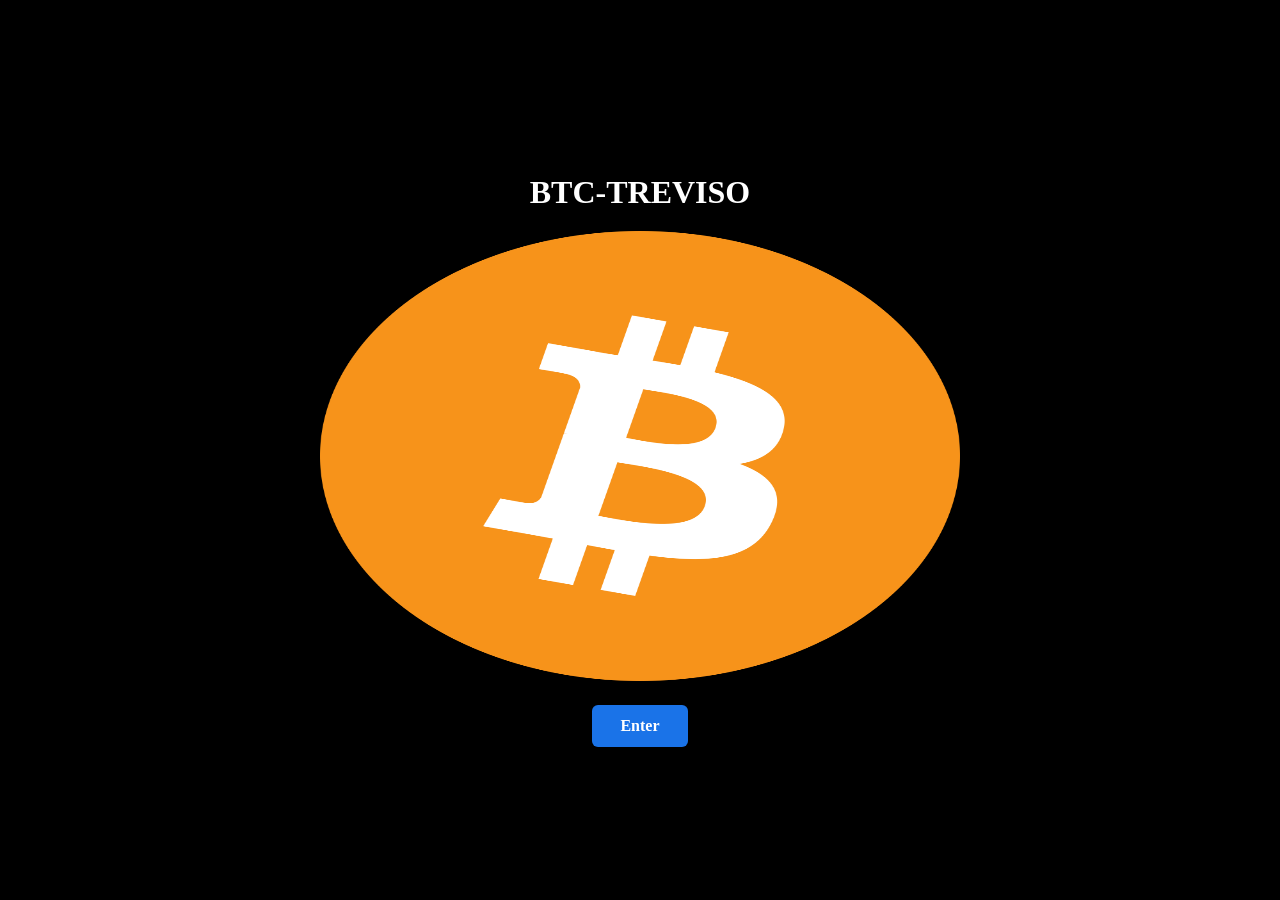
<file: index.html>
<!DOCTYPE html>
<html>
<head>
  <meta http-equiv="content-type" content="text/html; charset=UTF-8">
  <meta name="viewport" content="width=device-width, initial-scale=1.0">
  <title>index</title>
  <style>
    body {
      background-color: black;
      display: flex;
      flex-direction: column; /* Stack items vertically on smaller screens */
      justify-content: center;
      align-items: center;
      min-height: 100vh;
      margin: 0;
      padding: 20px; /* Add some padding for better mobile viewing */
      box-sizing: border-box; /* Include padding in element's total width and height */
      text-align: center; /* Center text content */
    }
    h1 {
      color: white;
      margin-bottom: 20px; /* Add some space between heading and image */
    }

    /* Make the image occupy half of the viewport width (metà del viewport) */
    img {
      width: 50vw;      /* Image will be 50% of the viewport width */
      max-width: 90%;   /* Fallback to avoid overflow on extremely small screens */
      max-height: 50vh; /* Prevent image from exceeding half the viewport height */
      height: auto;     /* Maintain aspect ratio */
      display: block;
    }

    /* Enter button styles */
    .enter-button {
      display: inline-block;
      margin-top: 24px;
      padding: 12px 28px;
      background-color: #1a73e8;
      color: #ffffff;
      text-decoration: none;
      font-weight: 600;
      border-radius: 6px;
      border: 0;
      cursor: pointer;
      transition: background-color 0.15s ease;
    }
    .enter-button:hover,
    .enter-button:focus {
      background-color: #155ab6;
      outline: none;
    }

    /* Optional: Adjust font size for better readability on smaller screens */
    @media (max-width: 600px) {
      h1 {
        font-size: 1.5em;
      }
      .enter-button {
        padding: 10px 20px;
      }
    }
  </style>
</head>
<body>
  <h1>BTC-TREVISO</h1>
  <img src="index_files/btc-logo.png" alt="BTC Treviso logo" title="btc">

  <!-- Enter button: change href to the page you want to link to -->
  <a href="pagine/pagelist.html" class="enter-button" role="button" aria-label="Enter site">Enter</a>
</body>
</html>
</file>
